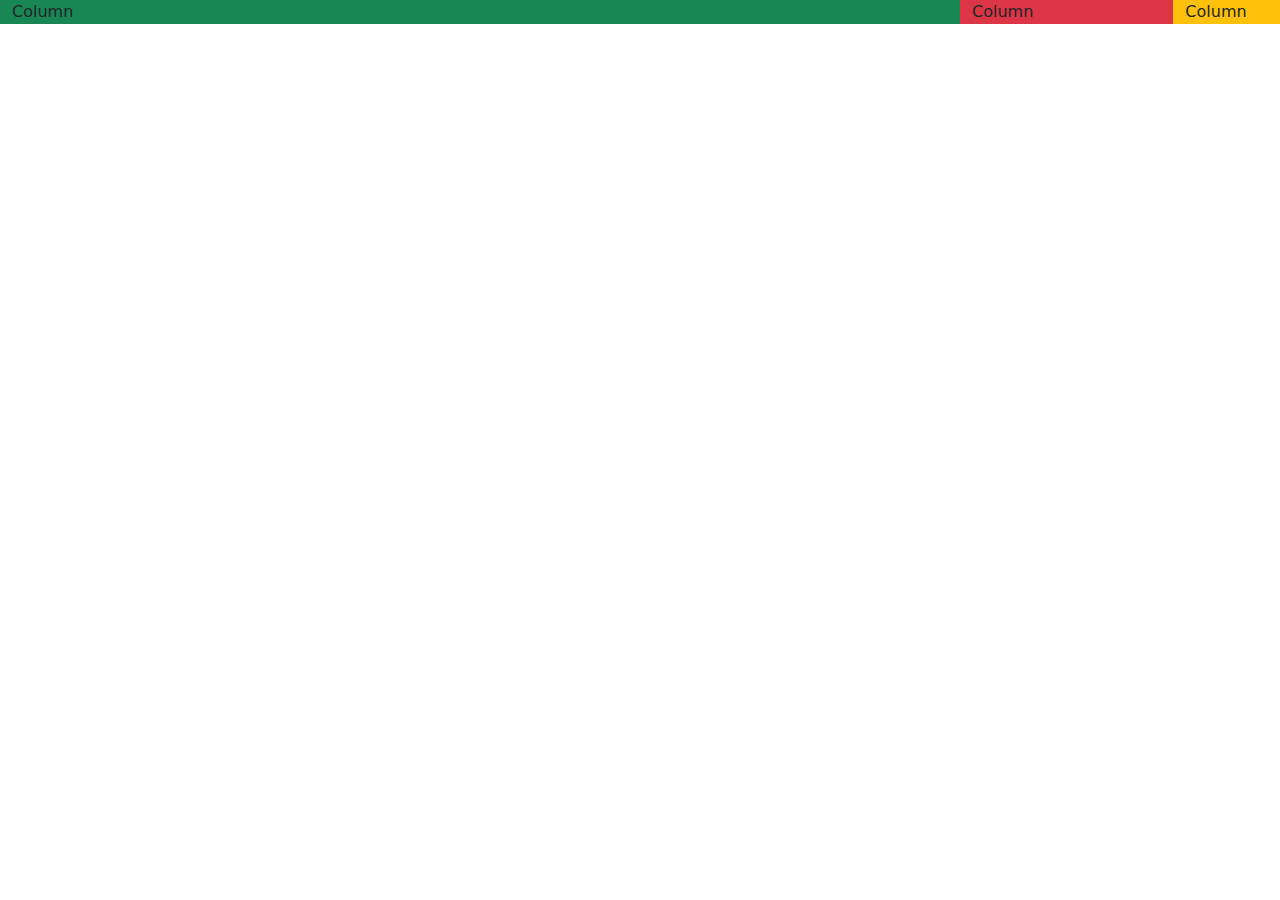
<file: SS20_bootstrap/index.html>
<!DOCTYPE html>
<html lang="en">
<head>
    <meta charset="UTF-8">
    <meta name="viewport" content="width=device-width, initial-scale=1.0">
    <title>Document</title>
    <link rel="stylesheet" href="./bootstrap-5.0.2-dist/css/bootstrap.min.css">
    <!-- <link href="https://cdn.jsdelivr.net/npm/bootstrap@5.0.2/dist/css/bootstrap.min.css" rel="stylesheet" integrity="sha384-EVSTQN3/azprG1Anm3QDgpJLIm9Nao0Yz1ztcQTwFspd3yD65VohhpuuCOmLASjC" crossorigin="anonymous"> -->
</head>
<body>
    
    <!--  
        cách cài đặt bootstrap
        1. dùng cmd
        2. tải về máy trực tiếp

        các điểm breakpoint trong bootstrap
        X <= 576px
        576px < X <=768px; sm(small)
        768px < X <=992px; md(medium)
        992px < X <=1200px; lg(large)
        1200px < X <=1400px; xl (extralarge)
        X >1400px;        xxl Extra extra large

        hệ thống lưới grid trong bootstrap sẽ chia màn hình thành 12 cột bằng nhau
    -->
    <!-- <button>click1</button>
    <button class="btn bg-success">click2</button> -->

    <div class="container-fluid">
        <div class="row">
          <div class="col col-sm-5 col-md-9 bg-success">
            Column
          </div>
          <div class="col col-sm-1 col-md-2 bg-danger">
            Column
          </div>
          <div class="col col-sm-6 col-md-1 bg-warning">
            Column
          </div>
        </div>
      </div>
</body>
</html>
</file>
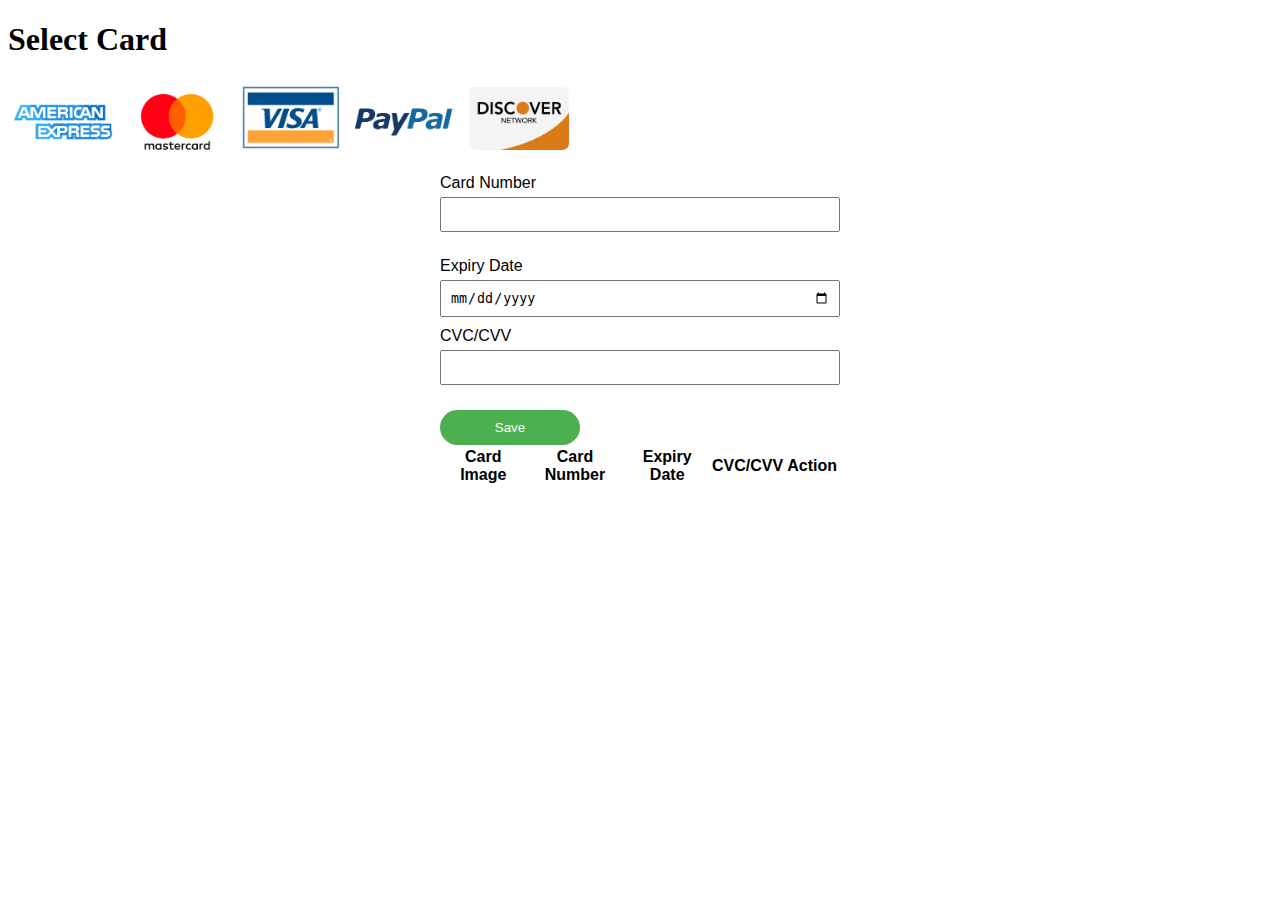
<file: exam/bai01/index.html>
<!DOCTYPE html>
<html lang="en">
<head>
    <meta charset="UTF-8">
    <meta name="viewport" content="width=device-width, initial-scale=1.0">
    <title>Document</title>
    <link rel="stylesheet" href="./index.css">
</head>
<body>
    <h1>Select Card</h1>
    <div class="">
        <img class="card" src="../img/American-Express-Emblema.png" alt="" onclick="addToCard(this)">
        <img class="card" src="../img/Mastercard-Logo-2016-2020.png" alt="" onclick="addToCard(this)">
        <img class="card" src="../img/OIP.jpg" alt="" onclick="addToCard(this)">
        <img class="card" src="../img/Paypal-Logo-2007.png" alt="" onclick="addToCard(this)">
        <img class="card" src="../img/R.png" alt="" onclick="addToCard(this)">
    </div>
    <form id="cardForm" action="">
        <div>
            <label for="cardNumber">Card Number</label>
            <input type="text" id="cardNumber">
        </div>
        <div>
            <label for="dayExpiry">Expiry Date</label> 
            <input type="date" name="dayExpiry" id="dayExpiry">
            <label for="codeCVC_CVV">CVC/CVV</label>
            <input type="password" name="codeCVC_CVV" id="codeCVC_CVV">
        </div>
        <button type="button" id="saveInfoCard" onclick="saveCardInfo()">Save</button>
        <table id="savedCardsTable">
            <thead>
                <tr>
                    <th>Card Image</th>
                    <th>Card Number</th>
                    <th>Expiry Date</th>
                    <th>CVC/CVV</th>
                    <th>Action</th>
                </tr>
            </thead>
            <tbody id="savedCardsBody">
                <!-- Dữ liệu sẽ được thêm vào đây -->
            </tbody>
        </table>
    </form>
    <script src="./index.js"></script>
</body>
</html>
</file>
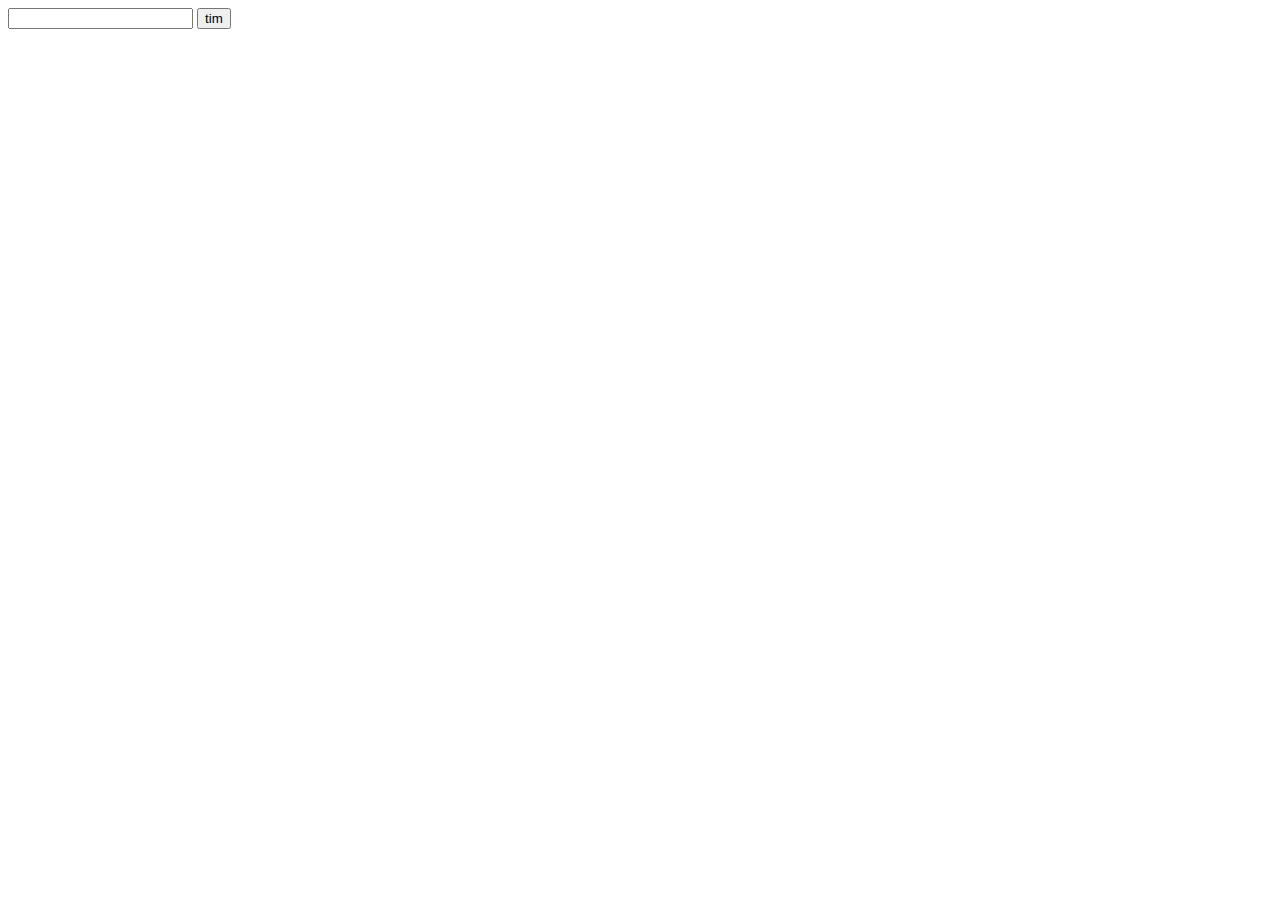
<file: SS12/TH/index.html>
<!DOCTYPE html>
<html lang="en">
<head>
    <meta charset="UTF-8">
    <meta name="viewport" content="width=device-width, initial-scale=1.0">
    <title>Document</title>
</head>
<body>
    <input type="text" id="vanban">
<button onclick="timMau()">tim</button>
<p id="result"></p>

<script>
    let result =-1;
    let a = ['xanh', 'do', 'vang'];
    let b = ['blue', 'red', 'yellow'];

    function timMau() {
        let input = document.getElementById("vanban").value;
         

        for (let i = 0; i < a.length; i++) {
            if (input === a[i]) {
                result = i;
                break; 
            }
        }

        if (result !== -1) {
            document.getElementById("result").innerText = "Màu tương ứng là: " + b[result];
        } else {
            document.getElementById("result").innerText = "Không tìm thấy màu tương ứng.";
        }
    }
</script>


</body>
</html>
</file>
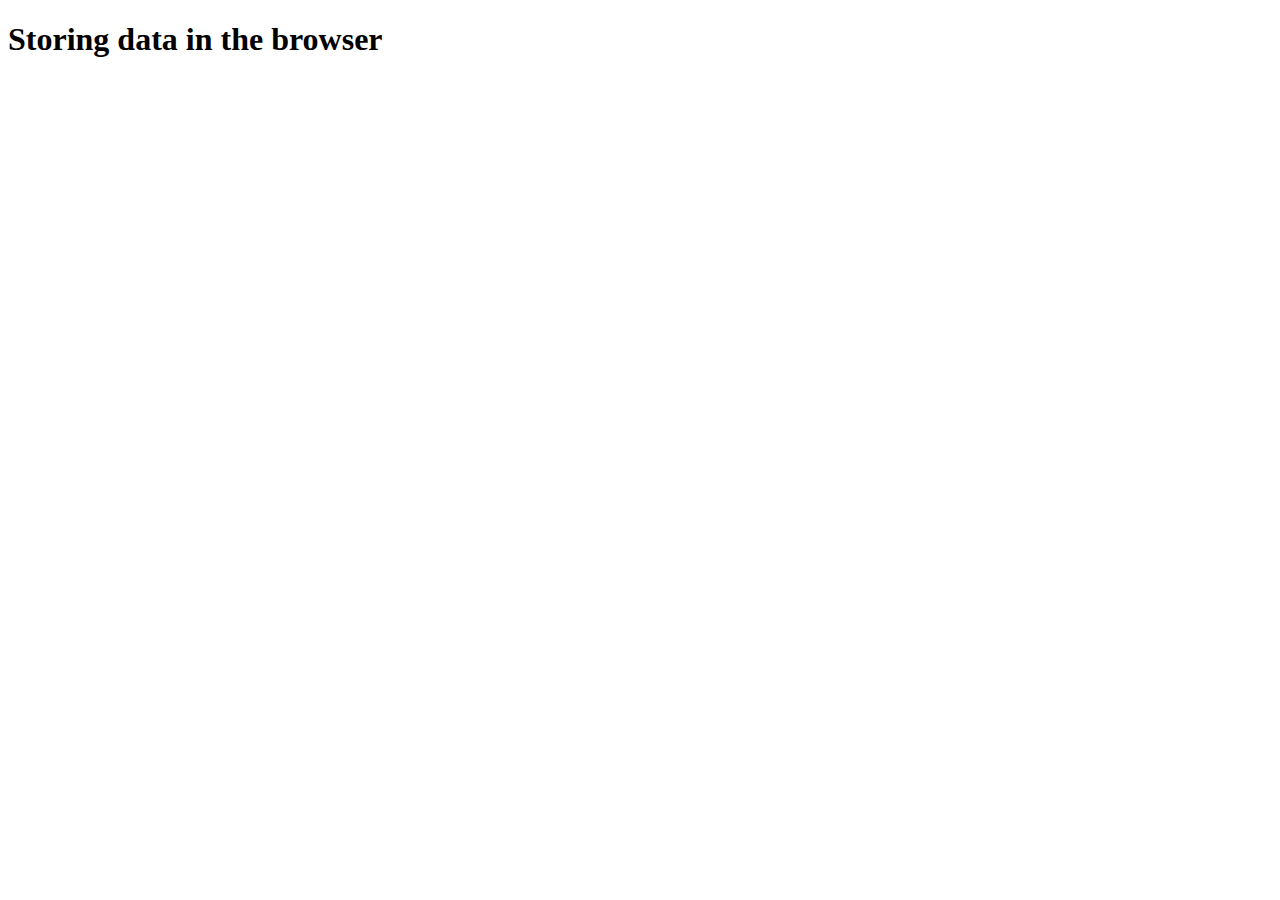
<file: SS18/Ly_thuyet/index.html>
<!DOCTYPE html>
<html lang="en">
<head>
    <meta charset="UTF-8">
    <meta name="viewport" content="width=device-width, initial-scale=1.0">
    <title>Document</title>
</head>
<body>
    
    <h1>Storing data in the browser</h1>


    <!--  

        Storing data in the browser
        (lưu trữ dữ liệu phía client - browser);
        1. localstorage
            - dữ liệu khi lưu sẽ không bị mất đi (f5, đóng tab, tắt máy ...)
            - dung lượng dữ liệu lưu được 5-10MB(1MB = 1024kB)

        2. sessionstorage
            - phiên làm việc tức là dữ liệu sẽ mbij mất đi khi đóng tab
            - dung lượng tầm 3-5MB
        3. cookie
            - dung lượng từ 3-5kB
            - thường lưu token từ server trả về để duy trùy đăng nhập, thực hiện các tác vụ
            - có thể set thời gian sống cho nó


    -->
    <script>
        //Lưu dữ liệu
        // Lưu là set lấy là get
        // localStorage.setItem("chung","tuan");
        // localStorage.setItem("tui","Rindio");
        // let result = localStorage.getItem("chung");
        // console.log(result);
        //localStorage.removeItem("chung"); xoas 1 key
        // xóa tất cả
        localStorage.clear();
        // localStorage.setItem("chung","minhanh");// cập nhật
        let obj={
            name: "chung"
        }
        localStorage.setItem("std",JSON.stringify(obj))
        // lấy về
        let result = JSON.parse(localStorage.getItem("std"));

    </script>


</body>
</html>
</file>
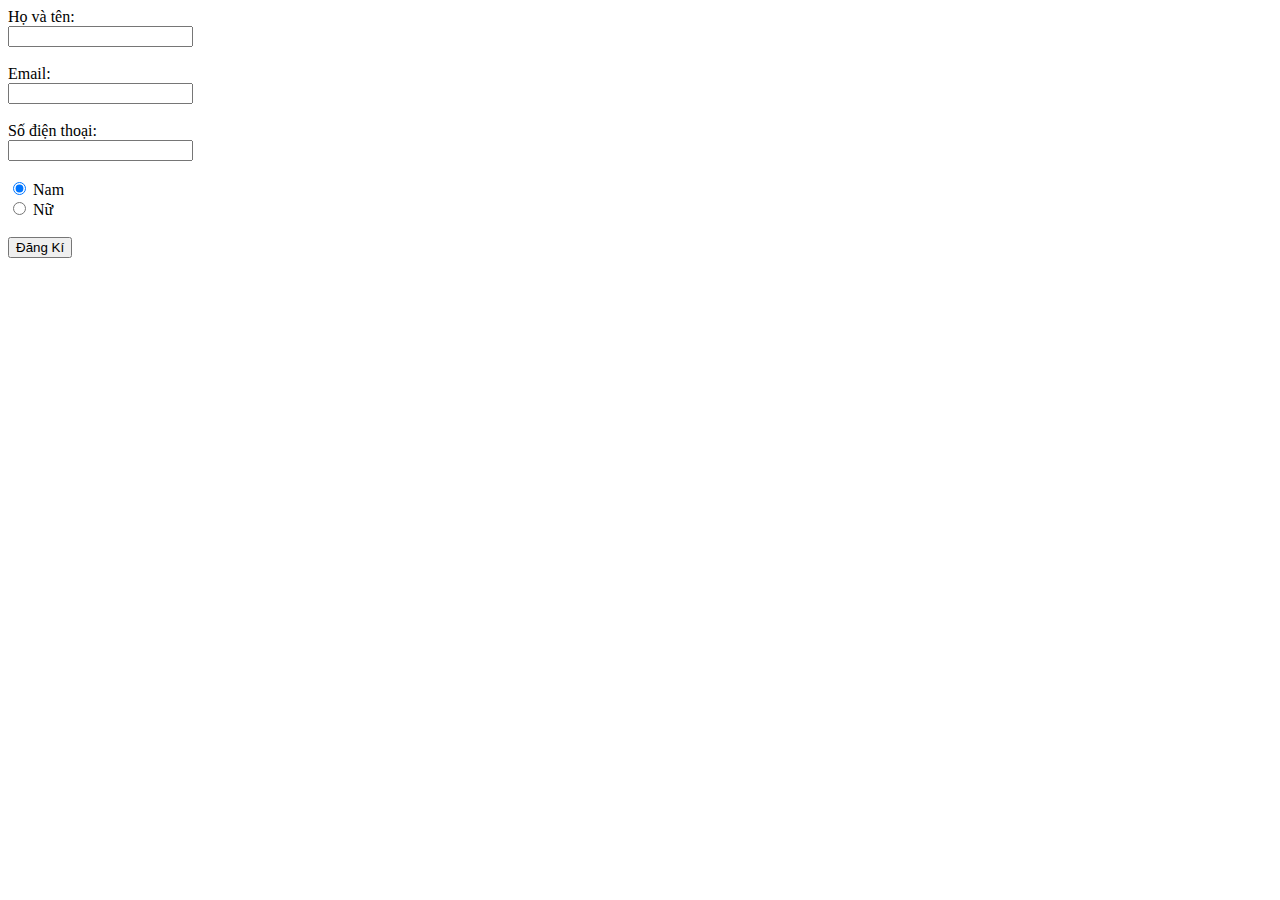
<file: Bai1_2_3/Bai01.html>
<!DOCTYPE html>
<html lang="en">
<head>
    <meta charset="UTF-8">
    <meta name="viewport" content="width=device-width, initial-scale=1.0">
    <title>Document</title>
</head>
<body>
    <form action="Bai01.html" method="post">
        <label for="fullname">Họ và tên:</label> <br>
        <input type="text" name="fullname" id="fullname"> <br> <br>
        <label for="email">Email:</label> <br>
        <input type="text" name="email" id="email"> <br> <br>
        <label for="numberp">Số điện thoại:</label> <br>
        <input type="text" name="numberp" id="numberp"> <br> <br>
        <input type="radio" name="gender" value="Nam" checked>
        <label>Nam</label> <br>
        <input type="radio" name="gender" value="Nữ">
        <label>Nữ</label> <br> <br>
    </form>
    <input type="submit" value="Đăng Kí">
</body>
</html>
</file>
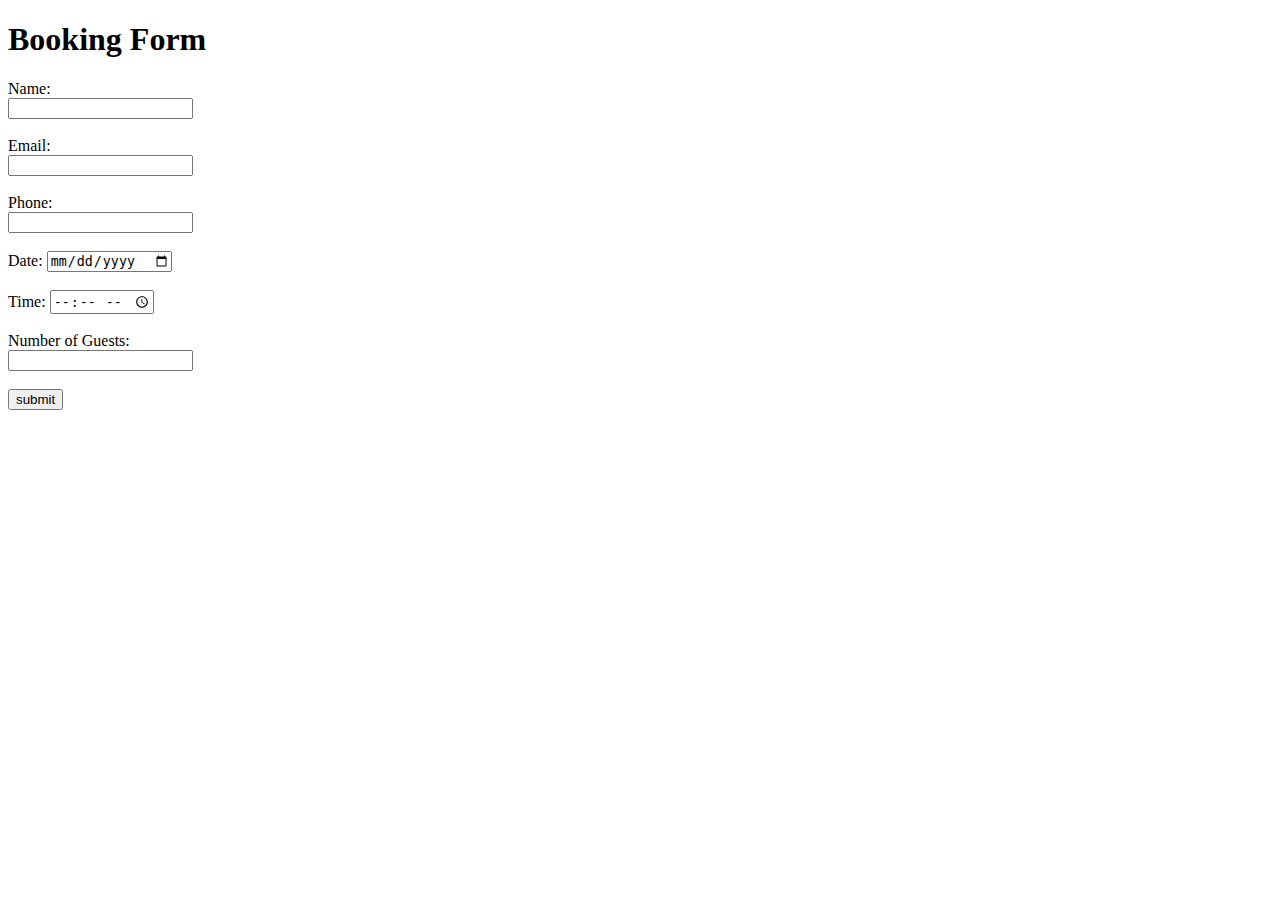
<file: Bai1_2_3/Bai02.html>
<!DOCTYPE html>
<html lang="en">
<head>
    <meta charset="UTF-8">
    <meta name="viewport" content="width=device-width, initial-scale=1.0">
    <title>Document</title>
</head>
<body>
    <h1>Booking Form</h1>
    <form action="Bai02.html" method="post">
        <label for="fullname">Name:</label> <br>
        <input type="text" name="fullname" id="fullname"> <br> <br>
        <label for="email">Email:</label> <br>
        <input type="text" name="email" id="email"> <br> <br>
        <label for="phone">Phone:</label> <br>
        <input type="text" name="phone" id="phone"> <br> <br>
        <label for="date">Date:</label>
        <input type="date" id="date" name="date"><br><br/>
        <label for="time">Time:</label>
        <input type="time" id="time" name="time"><br><br/>
        <label for="NOG">Number of Guests:</label> <br>
        <input type="number" name="NOG" id="NOG"> <br> <br>
    </form>
    <button>submit</button>
</body>
</html>
</file>
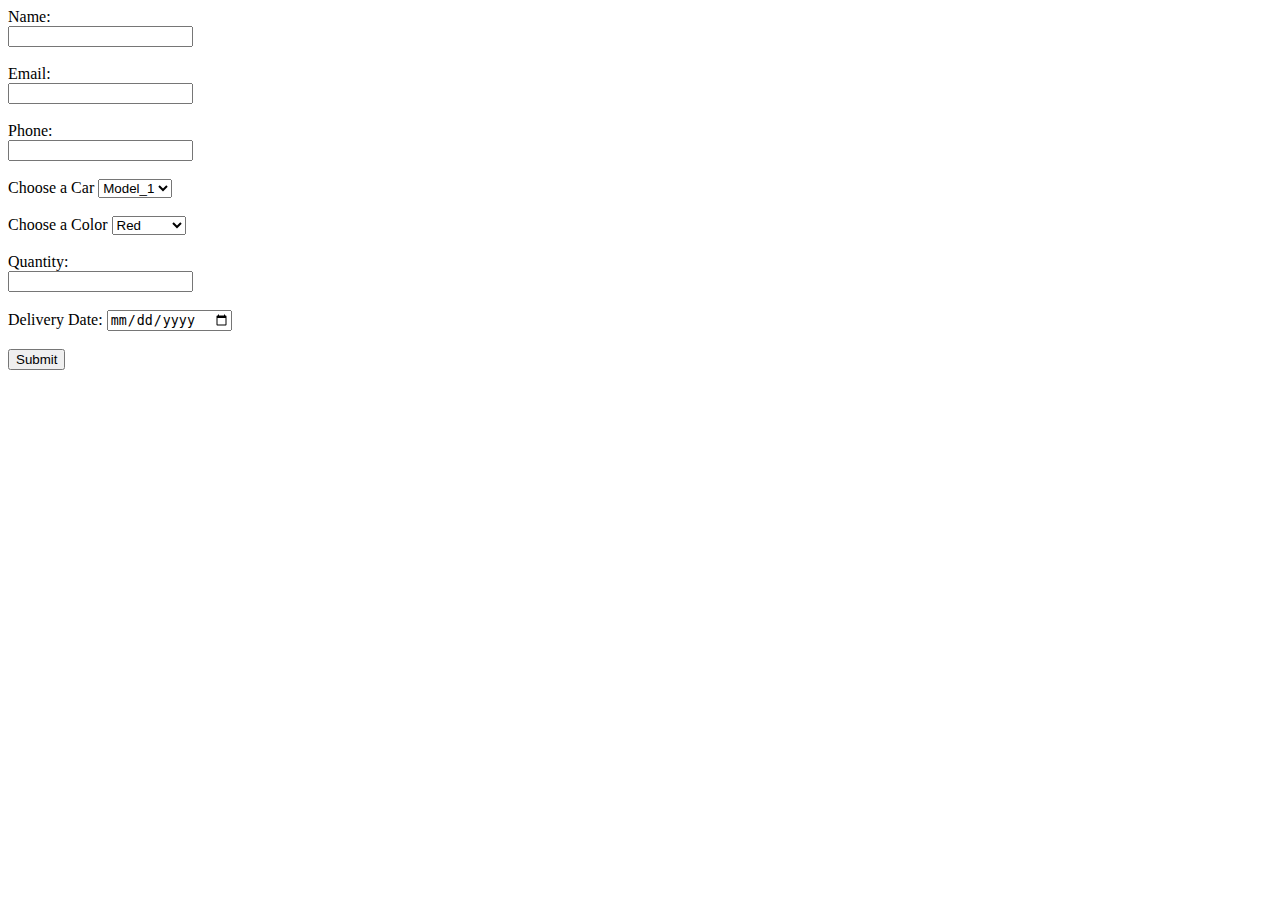
<file: Bai1_2_3/Bai03.html>
<!DOCTYPE html>
<html lang="en">
<head>
    <meta charset="UTF-8">
    <meta name="viewport" content="width=device-width, initial-scale=1.0">
    <title>Document</title>
</head>
<body>
    <form action="Bai03.html" method="post">
        <label for="fullname">Name:</label> <br>
        <input type="text" name="fullname" id="fullname"> <br> <br>
        <label for="email">Email:</label> <br>
        <input type="text" name="email" id="email"> <br> <br>
        <label for="phone">Phone:</label> <br>
        <input type="text" name="phone" id="phone"> <br> <br>
        <label for="Car">Choose a Car</label>
        <select id="Car" name="Car">
            <option value="Model">Model_1</option>
            <option value="Model">Model_2</option>
            <option value="Model">Model_3</option>
            <option value="Model">Model_4</option>
        </select><br><br/>
        <label for="CL">Choose a Color</label>
        <select id="CL" name="CL">
            <option value="mau">Red</option>
            <option value="mau">Blu</option>
            <option value="mau">Greed</option>
            <option value="mau">Oranges</option>
        </select><br><br/>
        <label for="Q">Quantity:</label> <br>
        <input type="number" name="Q" id="Q"> <br> <br>
        <label for="date">Delivery Date:</label>
        <input type="date" name="date" id="date"> <br> <br>
    </form>
    <button>Submit</button>
</body>
</html>
</file>
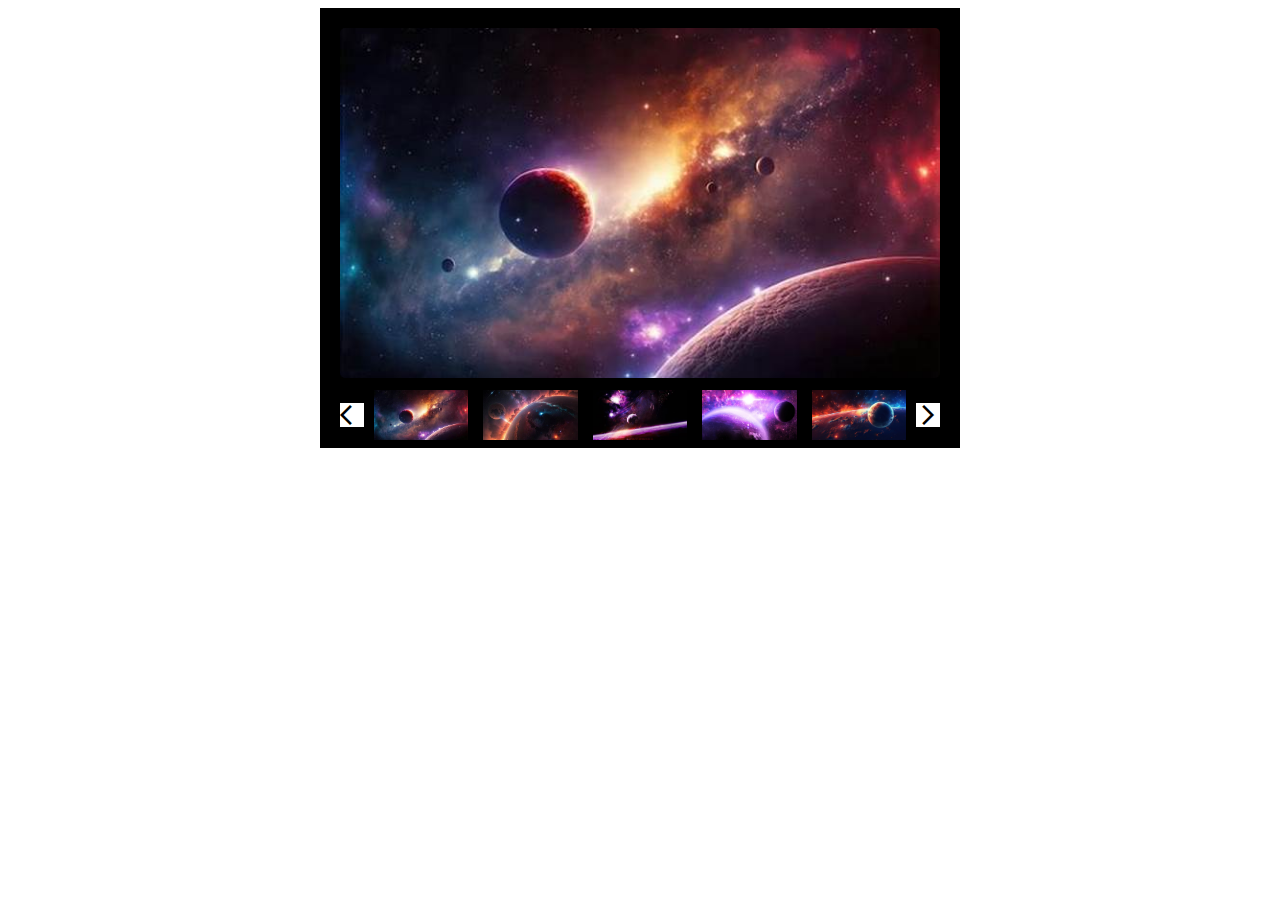
<file: SS17-DOM_ex/to-do-list.html>
<!DOCTYPE html>
<html lang="en">
<head>
    <meta charset="UTF-8">
    <meta name="viewport" content="width=device-width, initial-scale=1.0">
    <title>Document</title>
    <link rel="stylesheet"
        href="https://fonts.googleapis.com/css2?family=Material+Symbols+Outlined:opsz,wght,FILL,GRAD@20..48,100..700,0..1,-50..200" />
    <style>
        .container{
            width: 600px;
            height: 400px;
            margin: 0 auto;
            border: 20px solid black;
            background-color: black;
        }
        .main-image{
            width: 600px;
            height: 350px;
           
            
        }
        .main-image img{
            width: 100%;
            height: 100%;
            object-fit: cover;
            border-radius: 5px;
    
        }
        
        .cross-image{
            width: 600px;
            height: 50px;
            display: flex;
            justify-content: space-around;
            gap: 5px ;
         
            align-items: center;
            position: relative;
            top: 12px;
             overflow: hidden;
        }
        .cross-image img{
            width: 100%;
            height: 100%;
            object-fit: cover;
            border: 5px solid black;
        }
        .cross-image img:hover{
            scale: 1.2;
        } 
        .btn{
            background-color: white;
        }
    </style>
</head>
<body>
   <div class="container">
        <div class="main-image">
            <img class="show-image" src="./img/OIP (1).jpg" alt="">
        </div>
        <div class="cross-image">
         
        </div>
       
      
   </div>
   <script>
    let  flag=0;
    let images=[
        "./img/OIP (1).jpg",
        "./img/OIP (2).jpg",
        "./img/OIP.jpg",
        "./img/R.jpg",
        "./img/R2.jpg",
        
    ]
    // function hiển thị  6 bức ảnh
    function renderImage() {
        let html="";
        for (let i = 0; i < 5; i++) {
          html+=
                `
                    <img  onclick=chooseImage(${i}) src="${images[i]}" alt="">
                `
        }
        document.getElementsByClassName("cross-image")[0].innerHTML=
                `
                     <span onclick=preImage() class="material-symbols-outlined btn">
                        arrow_back_ios
                    </span>
                        ${html}
                     <span  onclick= nextImage() class="material-symbols-outlined btn">
                        arrow_forward_ios
                    </span>

                `
    }
    renderImage();
    // function click chọn ảnh
    function chooseImage(index) {
        // console.log("11111",index);
        flag=index;
        document.getElementsByClassName("show-image")[0].src=images[index];

    }
    function nextImage() {
        console.log("1111");
        flag++;
        let result= images.shift();
        images.push(result);
        renderImage()
        document.getElementsByClassName("show-image")[0].src= images[0];
    }
   </script>
</body>
</html>
</file>
<file: exam/bai01/index.css>
.card {
    border: 5px solid transparent; /* Đặt viền mặc định là trong suốt */
    transition: border-color 0.3s; /* Hiệu ứng chuyển động khi viền thay đổi */
    height: 140px;
    width: 190px;
    border-radius: 10px;
}

.card.selected {
    border-color: rgb(49, 114, 147); /* Màu viền xanh khi được chọn */
}
form {
    max-width: 400px;
    margin: 0 auto;
    font-family: Arial, sans-serif;
}

div {
    margin-bottom: 15px;
}

label {
    display: block;
    margin-bottom: 5px;
}

input {
    width: 100%;
    padding: 8px;
    box-sizing: border-box;
    margin-bottom: 10px;
}

button {
    background-color: #4CAF50;
    color: white;
    width: 140px;
    padding: 10px 15px;
    border: none;
    border-radius: 20px;
    cursor: pointer;
}

button:hover {
    background-color: #45a049;
}
.saved-card-info img {
    max-width: 50px; /* Đặt kích thước tối đa */
    max-height: 50px;
    margin-right: 10px; /* Khoảng cách giữa hình và văn bản khác */
}

/* Các hình trong danh sách thẻ */
.card {
    width: 100px; /* Đặt kích thước mặc định cho hình */
    height: auto; /* Tự động tính chiều cao để giữ tỷ lệ khung hình */
}

/* Các hình khi được chọn */
.card.selected {
    border-color: green;
    width: 120px; /* Đặt kích thước lớn hơn khi được chọn */
}
</file>
